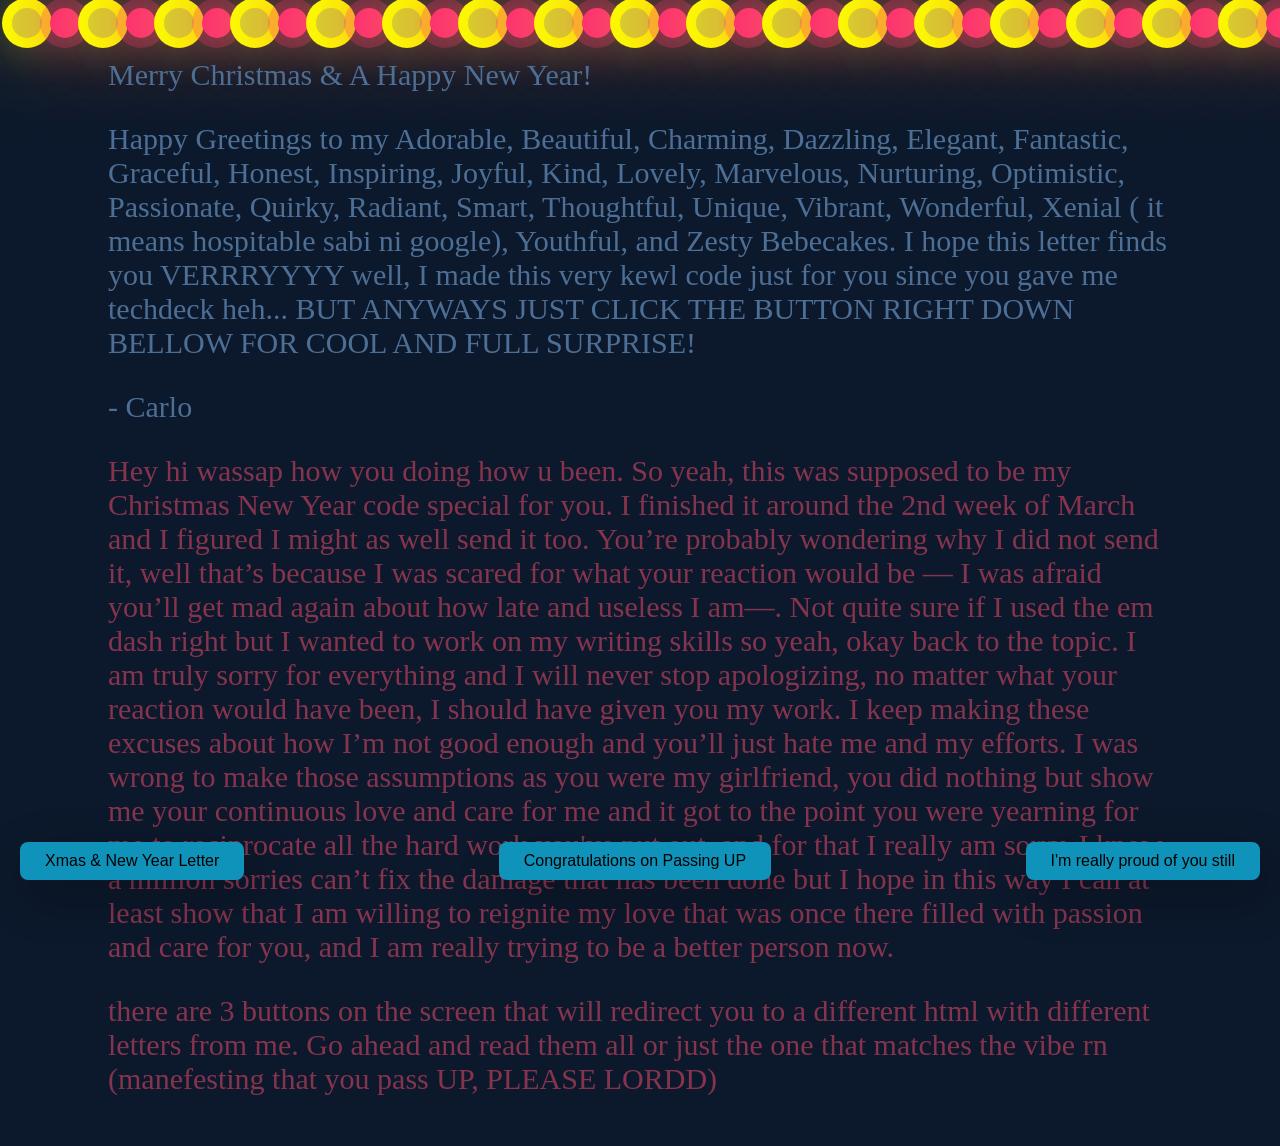
<file: index.html>
<!DOCTYPE html>
<html lang="en">
<head>
  <meta charset="UTF-8">
  <meta name="viewport" content="width=device-width, initial-scale=1.0">
  <link rel="stylesheet" href="style.css">
  <title>Merry Xmas! New Year! Lahat na oo</title>
</head>
<body>

  <div class="container">
    <div class="bubbles">
      <span style="--i:11"></span>
      <span style="--i:12"></span>
      <span style="--i:24"></span>
      <span style="--i:10"></span>
      <span style="--i:14"></span>
      <span style="--i:23"></span>
      <span style="--i:18"></span>
      <span style="--i:16"></span>
      <span style="--i:19"></span>
      <span style="--i:20"></span>
      <span style="--i:22"></span>
      <span style="--i:25"></span>
      <span style="--i:18"></span>
      <span style="--i:21"></span>
      <span style="--i:15"></span>
      <span style="--i:13"></span>
      <span style="--i:26"></span>
      <span style="--i:17"></span>
      <span style="--i:13"></span>
      <span style="--i:28"></span>
      <span style="--i:11"></span>
      <span style="--i:12"></span>
      <span style="--i:24"></span>
      <span style="--i:10"></span>
      <span style="--i:14"></span>
      <span style="--i:23"></span>
      <span style="--i:18"></span>
      <span style="--i:16"></span>
      <span style="--i:19"></span>
      <span style="--i:20"></span>
      <span style="--i:22"></span>
      <span style="--i:25"></span>
      <span style="--i:18"></span>
      <span style="--i:21"></span>
      <span style="--i:15"></span>
      <span style="--i:13"></span>
      <span style="--i:26"></span>
      <span style="--i:17"></span>
      <span style="--i:13"></span>
      <span style="--i:28"></span>
    </div>
  </div>

    <div class="paper">
      <p class="p1"> Merry Christmas & A Happy New Year!
       <p class="p3">
           Happy Greetings to my Adorable, Beautiful, Charming, Dazzling, Elegant, Fantastic, Graceful, Honest, Inspiring, Joyful, Kind, Lovely, Marvelous, Nurturing, Optimistic, Passionate, Quirky, Radiant, Smart, Thoughtful, Unique, Vibrant, Wonderful, Xenial ( it means hospitable sabi ni google), Youthful, and Zesty Bebecakes. I hope this letter finds you VERRRYYYY well, I made this very kewl code just for you since you gave me techdeck heh... BUT ANYWAYS JUST CLICK THE BUTTON RIGHT DOWN BELLOW FOR COOL AND FULL SURPRISE!</p>
         <p> - Carlo</p>

      <p class="p2" >Hey hi wassap how you doing how u been. So yeah, this was supposed to be my Christmas New Year code special for you. I finished it around the 2nd week of March and I figured I might as well send it too. You’re probably wondering why I did not send it, well that’s because I was scared for what your reaction would be — I was afraid you’ll get mad again about how late and useless I am—. Not quite sure if I used the em dash right but I wanted to work on my writing skills so yeah, okay back to the topic. I am truly sorry for everything and I will never stop apologizing, no matter what your reaction would have been, I should have given you my work. I keep making these excuses about how I’m not good enough and you’ll just hate me and my efforts. I was wrong to make those assumptions as you were my girlfriend, you did nothing but show me your continuous love and care for me and it got to the point you were yearning for me to reciprocate all the hard work you've put out, and for that I really am sorry. I know a million sorries can’t fix the damage that has been done but I hope in this way I can at least show that I am willing to reignite my love that was once there filled with passion and care for you, and I am really trying to be a better person now. </p>
      <p class="p2">there are 3 buttons on the screen that will redirect you to a different html with different letters from me. Go ahead and read them all or just the one that matches the vibe rn (manefesting that you pass UP, PLEASE LORDD)</p>
      </div>

      <div class="buttons">
        <a href="END.html" class="btn">Xmas & New Year Letter</a>
        <a href="UP-PASSER.html" class="btn">Congratulations on Passing UP</a>
        <a href="Option2(stillAGoodOPtion).html" class="btn">I'm really proud of you still</a>
      </div>

</body>
</html>
</file>
<file: style.css>
body{
  height: 100vh;
  align-items: center;
  justify-content: center;
  background-size: auto;
  background-color: #0c192c;
}
.bubbles {
  position: fixed;
  display: flex;
}
.bubbles span{
  position: relative;
  width: 30px;
  height: 30px;
  background: #d6d32e;
  margin: 0 4px;
  border-radius: 50%;
  box-shadow: 0 0 0 10px #fbff00,
  0 0 50px #d6d32e,
  0 0 100px #d6d32e;
  animation: animate 15s linear infinite;
  animation-duration: calc(300s / var(--i));
}
.bubbles span:nth-child(even) {
  background: #ff2d75;
  box-shadow: 0 0 0 10px #ff2d7544,
  0 0 50px #ff2d75,
  0 0 100px #ff2d75;
}
@keyframes animate {
  0%{
    transform: translateY(100vh) scale(0);
  }
  100%{
    transform: translateY(-10vh) scale(1);
  }
}

.paper{
  padding: 20px 100px;
  background-size: 400px;
  position: absolute;
}
p{
  font-family: 'Zeyada';
  color: #4d6f96;
  font-size: 30px;
}
.p2{
  color: rgb(134, 52, 77);
}
.buttons {
  position: fixed;
  bottom: 20px;
  left: 0;
  width: 100%;
  display: flex;
  justify-content: space-between; 
  padding: 0 20px;
  box-sizing: border-box;
}
.btn {
  font-family: Impact, Haettenschweiler, 'Arial Narrow Bold', sans-serif;
  text-decoration: none;
  color: #000000;
  background: #1093bb;
  padding: 10px 25px;
  border-radius: 8px;
  box-shadow: 0.5rem 1rem 3rem hsl(0, 0%, 0%, 0.3);
  position: relative;
}

.btn::before {
  content: "";
  background: linear-gradient(
    45deg,
    #F89C74, #F6CF71, #87C55F, #fe88b1,
    #66C5CC, #DCB0F2, #9EB9F3, #c9db74
  );
  position: absolute;
  top: -2px;
  left: -2px;
  background-size: 600%;
  z-index: -1;
  width: calc(100% + 16px);
  height: calc(100% + 16px);
  filter: blur(8px);
  animation: glowing 20s linear infinite;
  border-radius: 10px;
  opacity: 0;
  transition: opacity .3s ease-in-out;
}
@keyframes glowing{
  0% {background-position: 0 0;}
  50% {background-position: 400% 0;}
  100% {background-position: 0 0;}
}

.btn:hover::before {
  opacity: 1;
}

.btn:active {
  color: #000;
  font-weight: bold;
}
</file>
